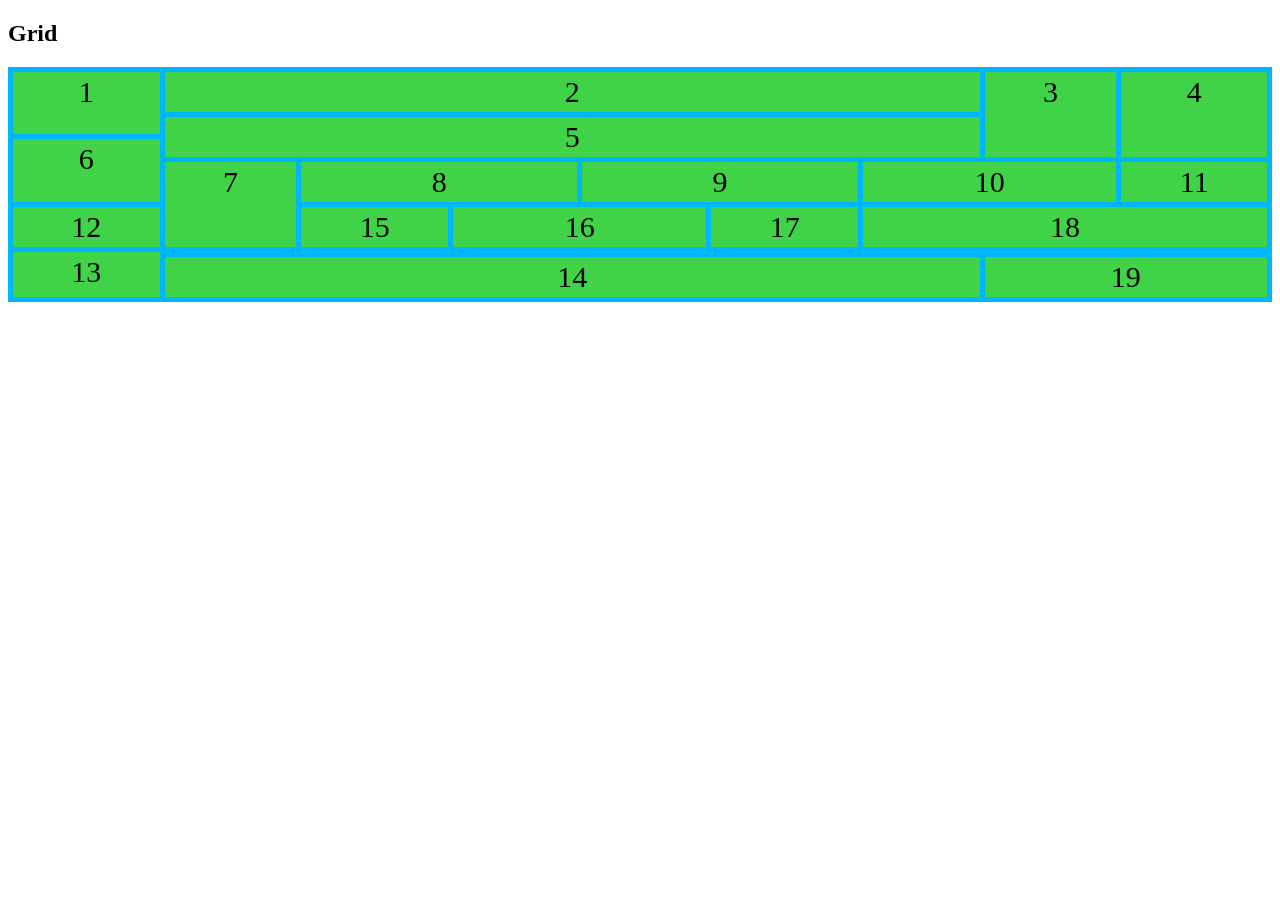
<file: Lesson 4 kodutöö/index.html>
<!DOCTYPE html>
        <html>
            <head>
                <title>GRID</title>
                <link rel="stylesheet" href="./stylest.css">
            </head>
            <body>
                 <h2>Grid</h2>
                <div class="Container">
                    <div>1</div>
                    <div>2</div>
                    <div>3</div>
                    <div>4</div>
                    <div>5</div>
                    <div>6</div>
                    <div>7</div>
                    <div>8</div>
                    <div>9</div>
                    <div>10</div>
                    <div>11</div>
                    <div>12</div>
                    <div>13</div>
                    <div>14</div>
                    <div>15</div>
                    <div>16</div>
                    <div>17</div>
                    <div>18</div>
                    <div>19</div>
            
                </div>
            </body>
            </html>
</file>
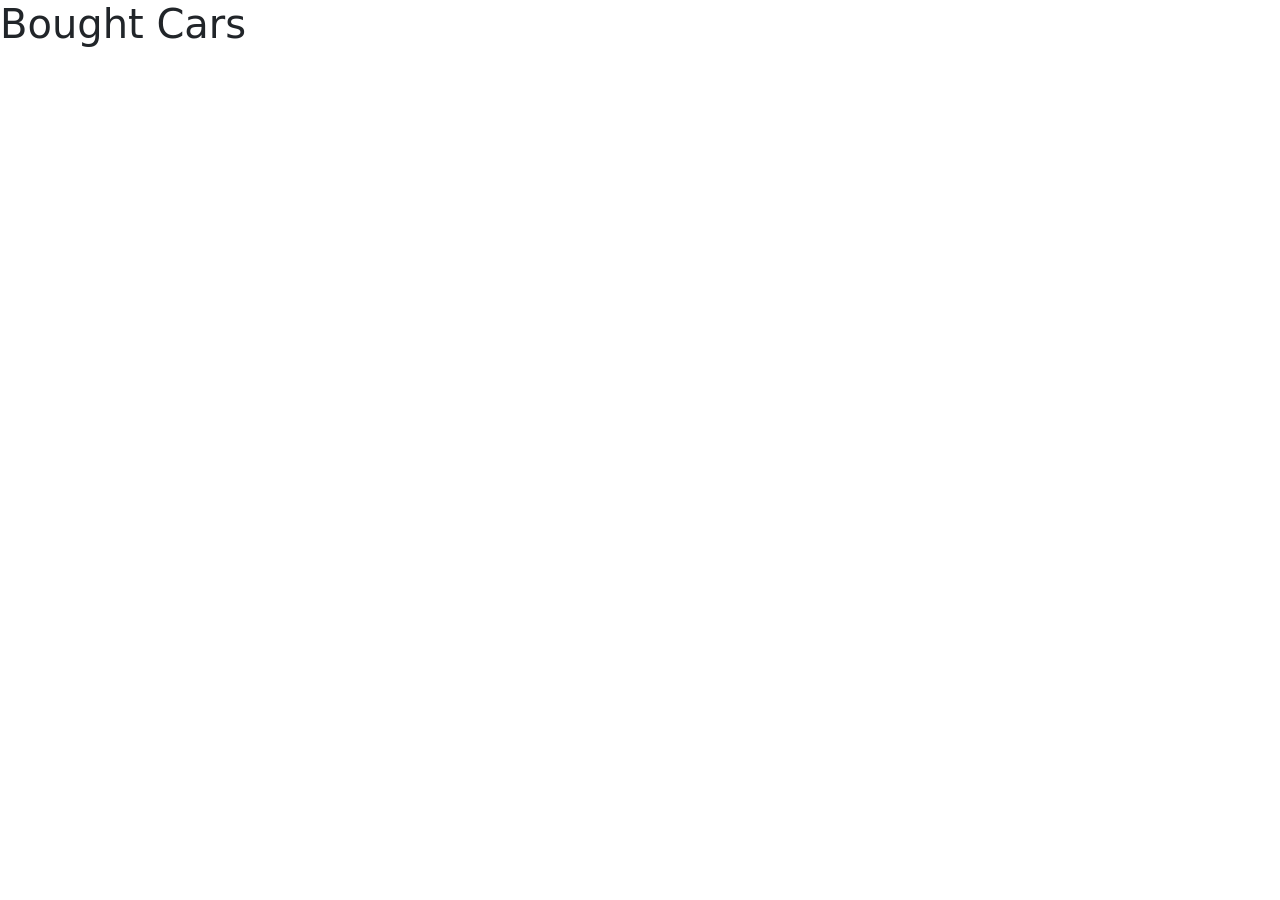
<file: Lesson 6 kodutöö/index.html>
<!DOCTYPE html>
<html>
    <head>
        <link href="https://cdn.jsdelivr.net/npm/bootstrap@5.3.3/dist/css/bootstrap.min.css" rel="stylesheet" integrity="sha384-QWTKZyjpPEjISv5WaRU9OFeRpok6YctnYmDr5pNlyT2bRjXh0JMhjY6hW+ALEwIH" crossorigin="anonymous">
        <script src="./Scripts.js/script.js"></script>
        <title>Lesson 6</title>
        <meta charset="UTF-8"> 
        <meta name="viewport" content="width=device-width, initial-scale=1.0">
    </head>
    <body>
        <h1>Bought Cars</h1>
        
    
        <script src="https://cdn.jsdelivr.net/npm/bootstrap@5.3.3/dist/js/bootstrap.bundle.min.js" integrity="sha384-YvpcrYf0tY3lHB60NNkmXc5s9fDVZLESaAA55NDzOxhy9GkcIdslK1eN7N6jIeHz" crossorigin="anonymous"></script>
    </body>
</html>
</file>
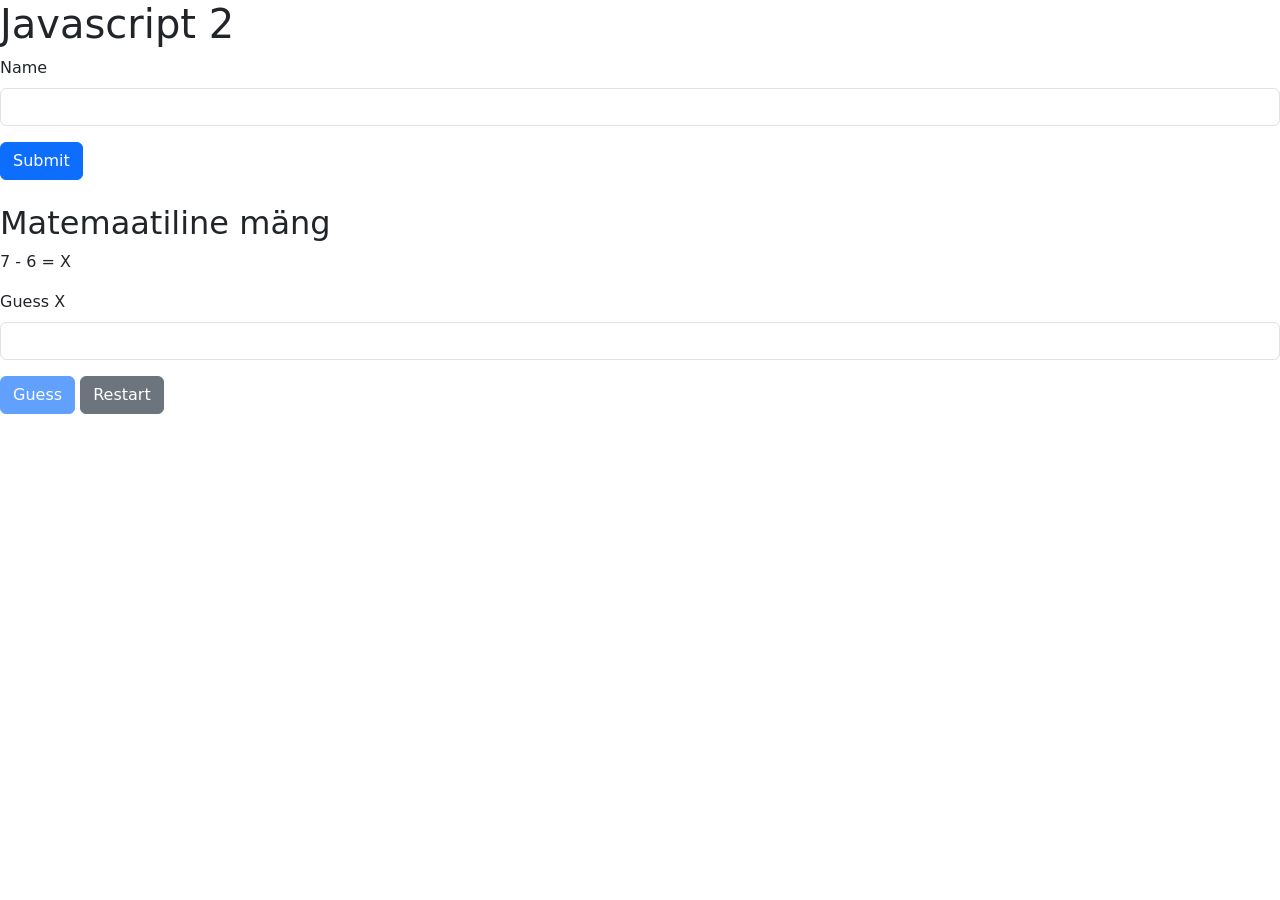
<file: Lesson 7/index.html>
<!DOCTYPE html>
<html>
    <head>
        <link href="https://cdn.jsdelivr.net/npm/bootstrap@5.3.3/dist/css/bootstrap.min.css" rel="stylesheet" integrity="sha384-QWTKZyjpPEjISv5WaRU9OFeRpok6YctnYmDr5pNlyT2bRjXh0JMhjY6hW+ALEwIH" crossorigin="anonymous">
        <link rel="stylesheet" href="./styles/style.css">
        <title>Lesson 7</title>
        <meta charset="UTF-8"> 
    </head>
    <body>
        <h1>Javascript 2</h1>


        <div class="mb-3">
            <label for="userName" class="form-label">Name</label>
            <input type="text" class="form-control" id="userName">
            <!--<div id="emailHelp" class="form-text">We'll never share your email with anyone else.</div>-->
        </div>
        <button onclick="OnSubmit()" class="btn btn-primary">Submit</button>
        <br>
        <br>
        <h2>Matemaatiline mäng</h2>
        <!--
            Lihtsad tehed 1 -> 10, kus kasutame liitmise
        -->
        <p><span id="generatedNumbers"></span> = <span id="answer">X</span></p>
        <div class="mb-3">
            <label for="guessedNumber" class="form-label">Guess X</label>
            <input onchange="guessChanged()" type="number" class="form-control" id="guessedNumber">
            <!--<div id="emailHelp" class="form-text">We'll never share your email with anyone else.</div>-->
        </div>
        <button onclick="GuessNumber()" class="btn btn-primary" disabled id="guessBtn">Guess</button>
        <button onclick="Restart()" class="btn btn-secondary">Restart</button>


        <script src="./scripts/script.js"></script>
        <script src="https://cdn.jsdelivr.net/npm/bootstrap@5.3.3/dist/js/bootstrap.bundle.min.js" integrity="sha384-YvpcrYf0tY3lHB60NNkmXc5s9fDVZLESaAA55NDzOxhy9GkcIdslK1eN7N6jIeHz" crossorigin="anonymous"></script>
    </body>
</html>
</file>
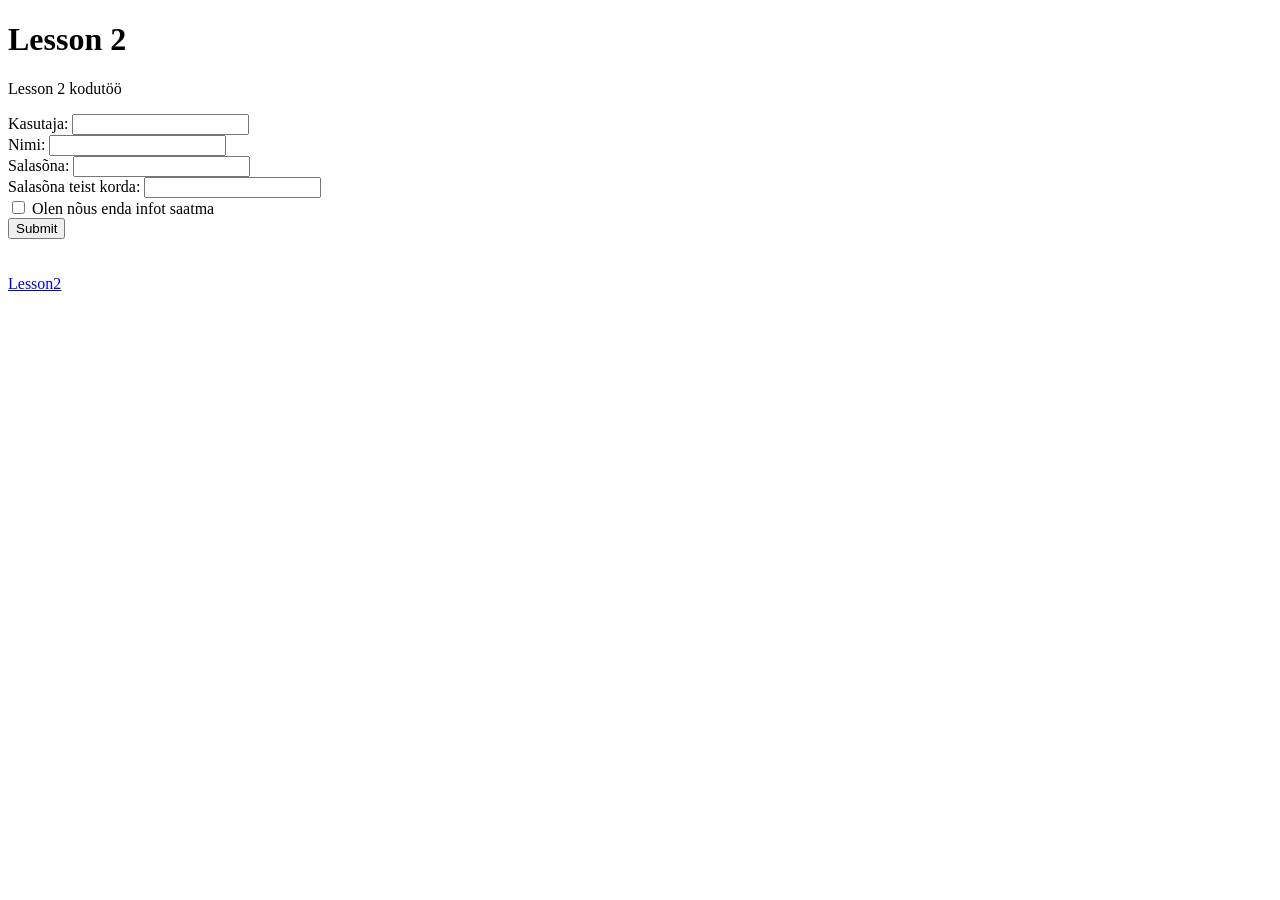
<file: Lesson2kodutöö/index.html>
<!DOCTYPE html>
<html>
    <head>
        <title>Lesson2</title>
        <meta charset="UTF-8"> <!-- Standart meta data to set uniform characters -->
    </head>
    <body>
        <h1>Lesson 2 </h1>  
        <p>Lesson 2 kodutöö</p>

    <form >
                <label>Kasutaja:</label>
                <input type="kasutaja"><br>
                <label>Nimi:</label>
                <input type="password"><br>
                <label>Salasõna:</label>
                <input type="salasõna"><br>
                <label>Salasõna teist korda:</label>
                <input type="password"><br>

                <input type="checkbox" id="nõusolek" name="nõusolek" value="infot">
                <label>Olen nõus enda infot saatma</label><br>
                
        <input type="submit">
      </form>

      <br><br>
    
    <a href="file:///C:/Users/kasutaja/OneDrive/Desktop/Hliiv.github.io/Lesson%202/index.html">Lesson2</a>
    
   
</body>
</html>
</file>
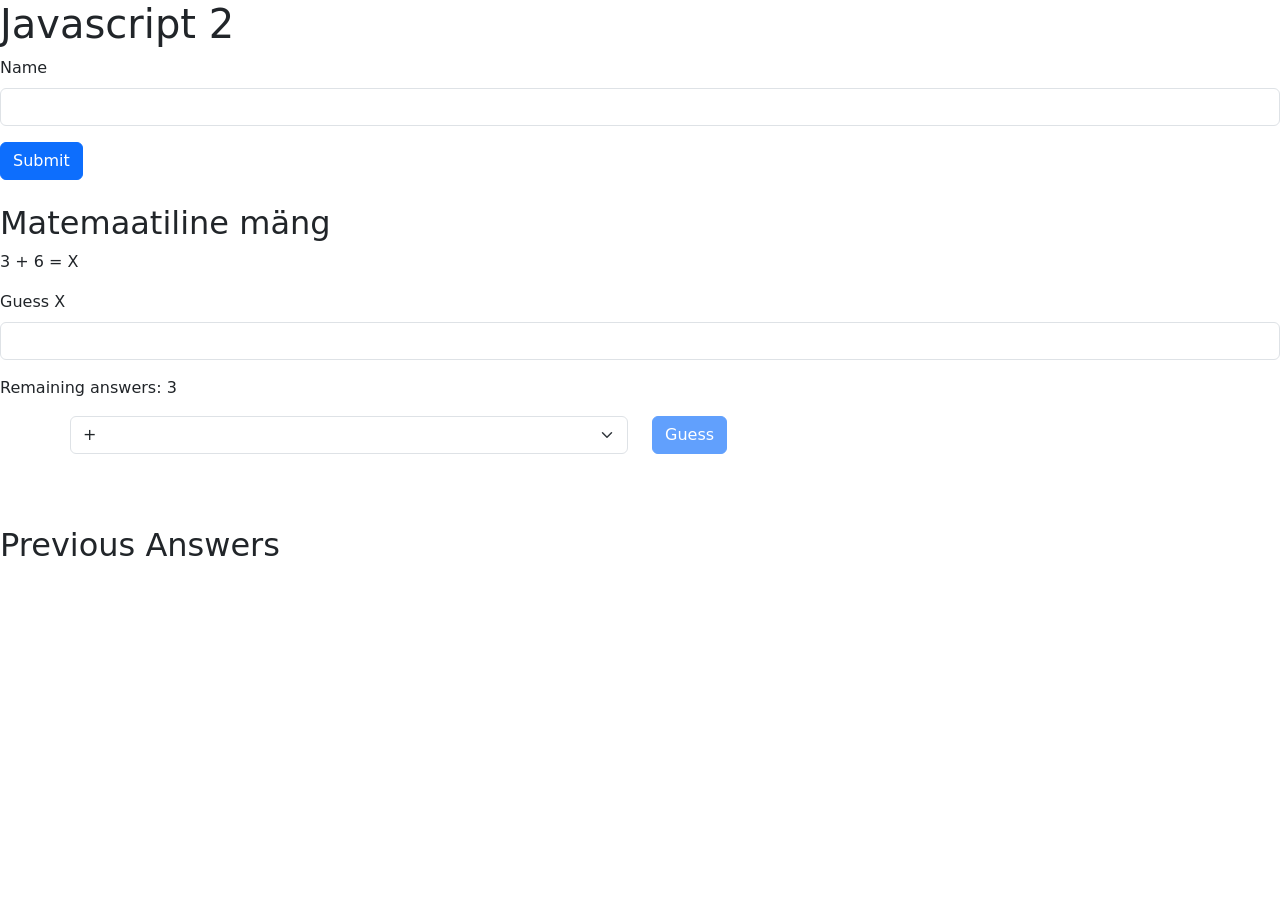
<file: Lesson7/index.html>
<!DOCTYPE html>
<html>
    <head>
        <link href="https://cdn.jsdelivr.net/npm/bootstrap@5.3.3/dist/css/bootstrap.min.css" rel="stylesheet" integrity="sha384-QWTKZyjpPEjISv5WaRU9OFeRpok6YctnYmDr5pNlyT2bRjXh0JMhjY6hW+ALEwIH" crossorigin="anonymous">
        <link rel="stylesheet" href="./styles/style.css">
        <title>Lesson 7</title>
        <meta charset="UTF-8"> 
    </head>
    <body>
        <h1>Javascript 2</h1>


        <div class="mb-3">
            <label for="userName" class="form-label">Name</label>
            <input type="text" class="form-control" id="userName">
            <!--<div id="emailHelp" class="form-text">We'll never share your email with anyone else.</div>-->
        </div>
        <button onclick="OnSubmit()" class="btn btn-primary">Submit</button>
        <br>
        <br>
        <h2>Matemaatiline mäng</h2>
        <!--
            Lihtsad tehed 1 -> 10, kus kasutame liitmise
        -->
        <p><span id="generatedNumbers"></span> = <span id="answer">X</span></p>
        <div class="mb-3">
            <label for="guessedNumber" class="form-label">Guess X</label>
            <input onchange="guessChanged()" type="number" class="form-control" id="guessedNumber">
            <!--<div id="emailHelp" class="form-text">We'll never share your email with anyone else.</div>-->
        </div>
        <p>Remaining answers: <span id="remainingAnsw"></span></p>
        <div class="container">
            <div class="row">
              <div class="col-6">
                <select onchange="SelectorChanged()" class="form-select" aria-label="Default select example" id="selector">
                    <option value="+">+</option>
                    <option value="-">-</option>
                    <option value="both">Both</option>
                </select>                  
              </div>
              <div class="col-6">
                <button onclick="GuessNumber()" class="btn btn-primary" disabled id="guessBtn">Guess</button>
              </div>
            </div>
          </div>
        
        <button id="restartBtn" onclick="Restart()" class="btn btn-secondary" style="display: none;">Restart</button>
        <br><br><br>
        <h2>Previous Answers</h2>
        <div id="pastAnswer"></div>

        <script src="./scripts/script.js"></script>
        <script src="https://cdn.jsdelivr.net/npm/bootstrap@5.3.3/dist/js/bootstrap.bundle.min.js" integrity="sha384-YvpcrYf0tY3lHB60NNkmXc5s9fDVZLESaAA55NDzOxhy9GkcIdslK1eN7N6jIeHz" crossorigin="anonymous"></script>
    </body>
</html>
</file>
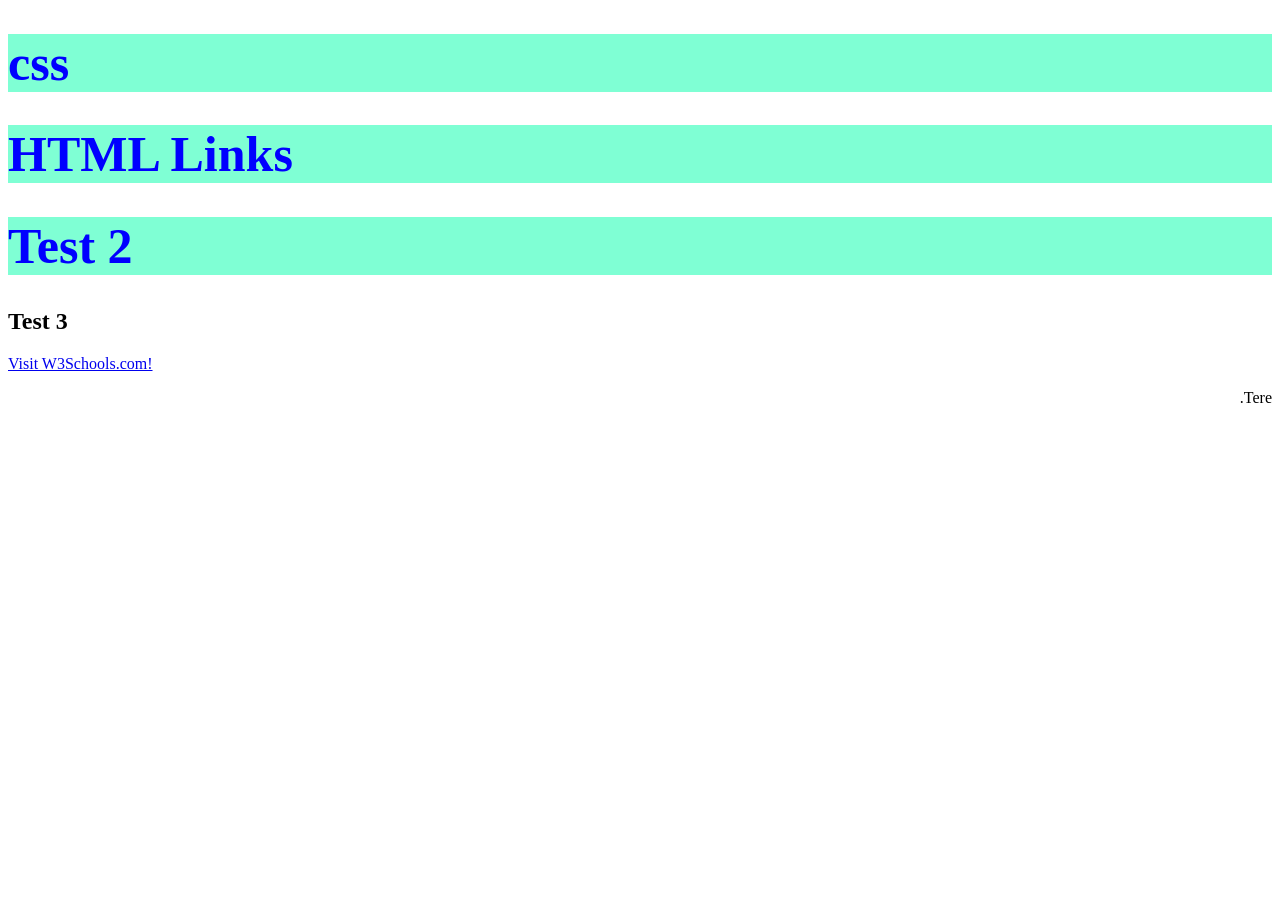
<file: Practice/index.html>
<!DOCTYPE html>
<html>
    <head>
        <title> Lesson 3</title>
    </head>
    <style> 
        h1{ font-size: 50px;
        color: blue;
        background-color: aquamarine;
        }
            

     </style>
        <body>

                <h1> css</h1>
                <h1>HTML Links</h1>
                <h1> Test 2</h1>
                <h2> Test 3</h2>

<p><a href="https://www.w3schools.com/">Visit W3Schools.com!</a></p>

</body>
</html>
    </body>

</html>

<div> <div dir="rtl">
    <p>Tere.</p> </div>
</file>
<file: Lesson 4 kodutöö/stylest.css>
.Container {
    display: grid;
    grid-template-columns: auto auto auto auto auto auto auto auto auto ;
    grid-template-rows: auto auto auto auto auto auto auto ;
    background-color: #00b7ff;
    padding:5px;
    gap:5px;
} 

.Container > div {
    line-height: 30px;
    background-color:rgb(64, 210, 71);
    font-size: 30px;
    text-align: center;
    padding: 5px;
 }

.Container > div:nth-child(1)
{
    grid-column:1/2;
    grid-row: 1/3;
}

 .Container > div:nth-child(2)
    
 {grid-column: 2/8;
  
}
.Container > div:nth-child(3)
    
 {grid-column: 8/8;
  grid-row: 1/4;
}

.Container > div:nth-child(4)
    
  {grid-column: 9/9;
    grid-row: 1/4;
 }

.Container > div:nth-child(5)
   {grid-column: 2/8;
    grid-row: 2/4; 
}
.Container > div:nth-child(6)
   {grid-column: 1/2;
    grid-row: 3/5; 
}
.Container > div:nth-child(7)
    {grid-column: 2/2;
    grid-row: 4/6; 
}
.Container > div:nth-child(8)
   {grid-column: 3/5;
    grid-row: 4/4; 
}
.Container > div:nth-child(9)
    {grid-column: 5/7;
    grid-row: 4/4; 
}

.Container > div:nth-child(10)
    {grid-column: 7/9;
    grid-row: 4/4; 
}
.Container > div:nth-child(11)
    {grid-column: 9/9;
    grid-row: 4/5; 
}
.Container > div:nth-child(12)
    {grid-column: 1/2;
    grid-row: 5/6; 
}
.Container > div:nth-child(13)
    {grid-column: 1/2;
    grid-row: 6/8; 
}
.Container > div:nth-child(14)
    {grid-column: 2/8;
    grid-row: 7/7; 
}
.Container > div:nth-child(15)
    {grid-column: 3/3;
    grid-row: 5/6; 
}
.Container > div:nth-child(16)
    {grid-column: 4/6;
    grid-row: 5/6; 
}
.Container > div:nth-child(17)
    {grid-column: 7/6;
    grid-row: 5/6; 
}
.Container > div:nth-child(18)
    {grid-column: 7/10;
    grid-row: 5/6; 
}
.Container > div:nth-child(19)
    {grid-column: 8/10;
    grid-row: 7/7; 
}
</file>
<file: Lesson 7/styles/style.css>
.correct,
.correct:disabled  {
    background-color: green;
}

.wrong,
.wrong:disabled {
    background-color: red;
}
</file>
<file: Lesson7/styles/style.css>
.correct,
.correct:disabled  {
    background-color: green;
}

.wrong,
.wrong:disabled {
    background-color: red;
}

.card {
    margin-bottom: 10px;
    margin-right: 10px;
    width: 330px;
}

#pastAnswer {
    display: flex;
    flex-wrap: wrap;
}

.cardCorrect {
    background-color: #00800061;
}

.cardWrong {
    background-color: #80000061;
}

.container {
    padding: 0px;
}
</file>
